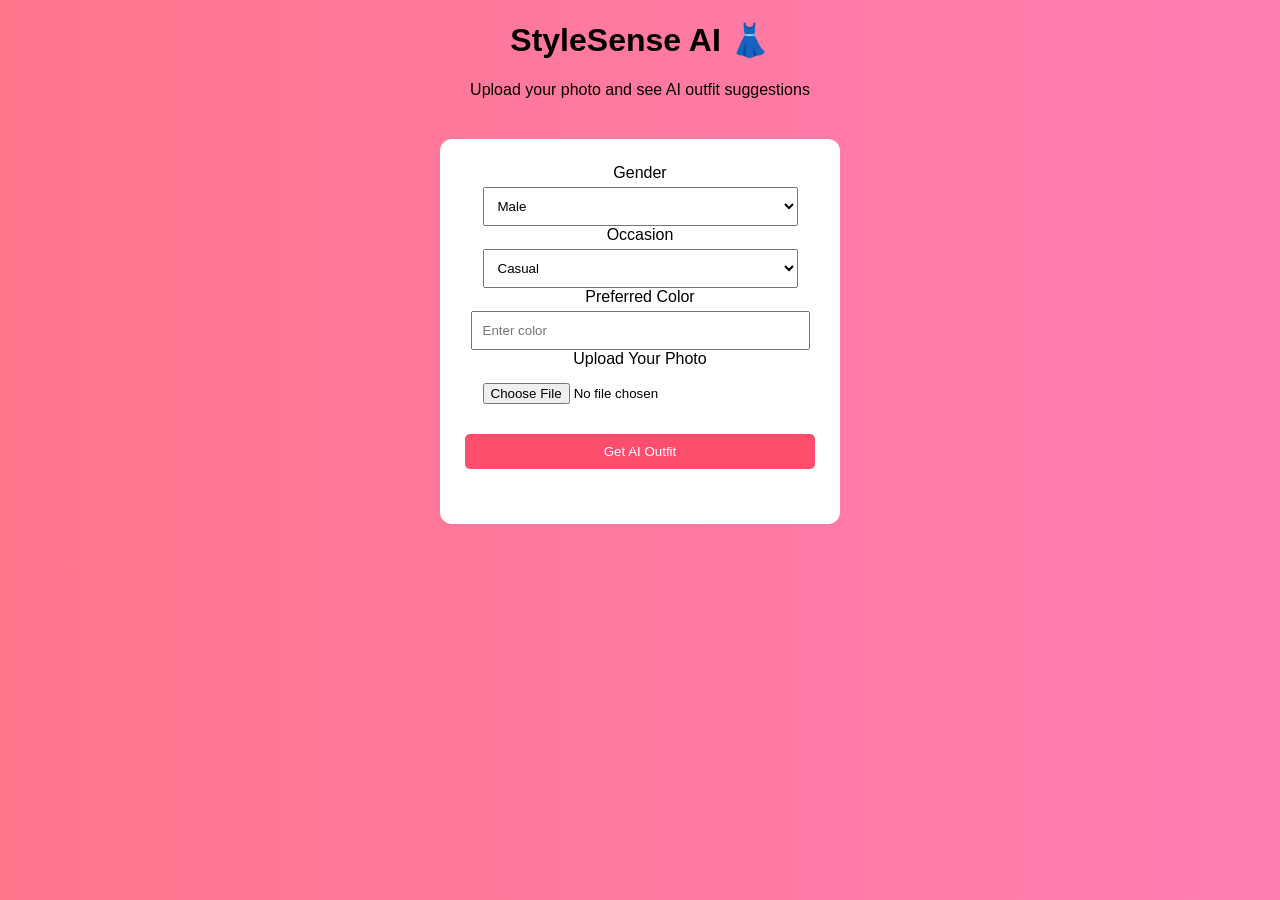
<file: index.html>
<!DOCTYPE html>
<html>
<head>
<title>StyleSense AI</title>
<link rel="stylesheet" href="style.css">
</head>

<body>

<h1>StyleSense AI 👗</h1>
<p>Upload your photo and see AI outfit suggestions</p>

<div class="container">

<form id="styleForm">

<label>Gender</label>
<select id="gender">
<option>Male</option>
<option>Female</option>
</select>

<label>Occasion</label>
<select id="occasion">
<option>Casual</option>
<option>Party</option>
<option>Office</option>
</select>

<label>Preferred Color</label>
<input type="text" id="color" placeholder="Enter color">

<label>Upload Your Photo</label>
<input type="file" id="image">

<button type="submit">Get AI Outfit</button>

</form>

<div id="result"></div>

</div>

<script src="script.js"></script>

</body>
</html>
</file>
<file: style.css>
body{
font-family: Arial;
background: linear-gradient(to right,#ff758c,#ff7eb3);
text-align:center;
margin:0;
}

.container{
background:white;
width:350px;
margin:40px auto;
padding:25px;
border-radius:12px;
}

input,select{
width:90%;
padding:10px;
margin-top:5px;
}

button{
margin-top:20px;
padding:10px;
width:100%;
background:#ff4d6d;
color:white;
border:none;
border-radius:5px;
}

#result{
margin-top:30px;
}

.outfit-img{
width:150px;
margin:10px;
border-radius:10px;
}
</file>
